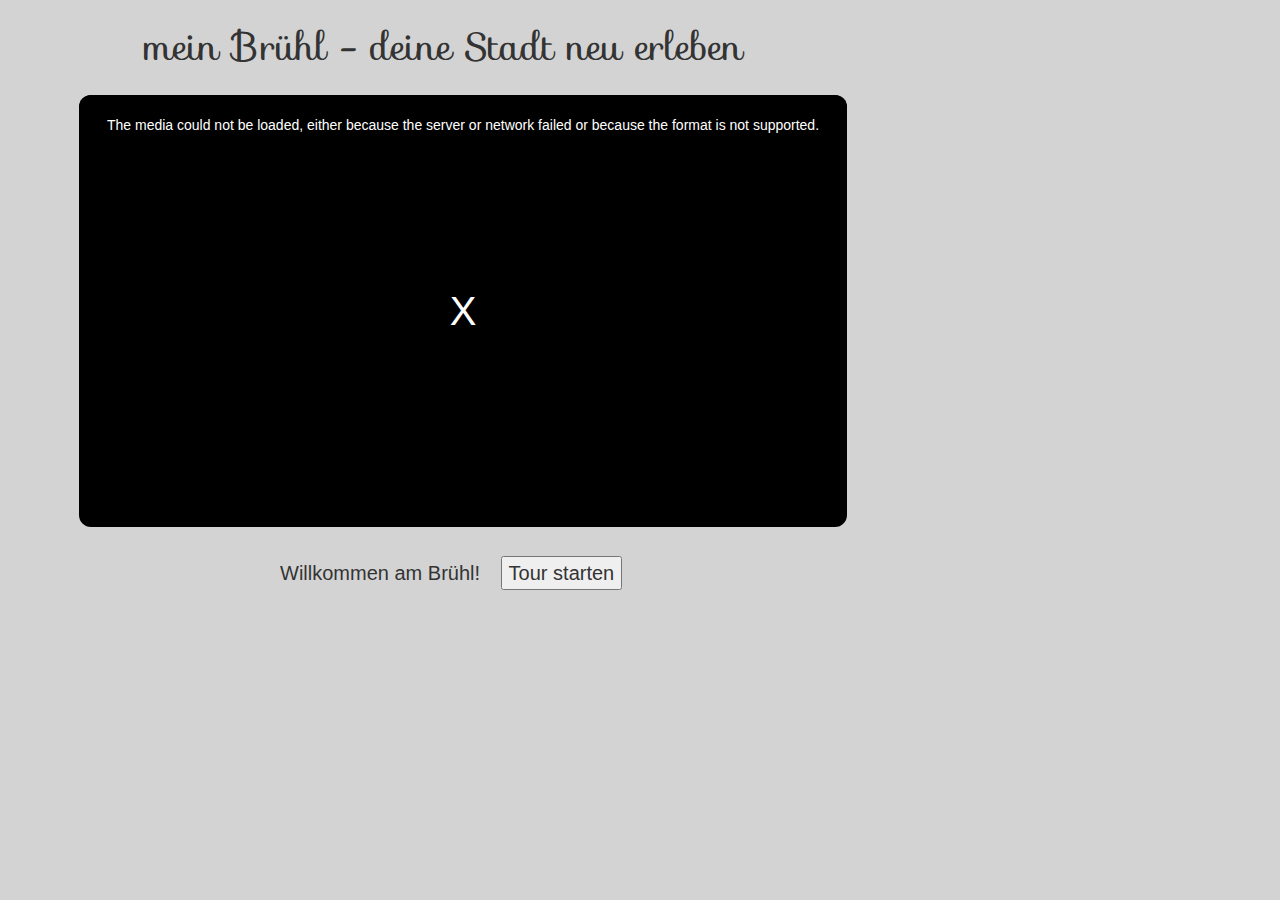
<file: src/index.html>
<!DOCTYPE html>
<html lang="de">
<head>
<meta charset="utf-8" />
<!-- importing style-sheets -->
<link href="../lib/video-js.css" rel="stylesheet">
<link href="../lib/bootstrap-3.3.7.min.css" rel="stylesheet">
<link href="../lib/ol.css" rel="stylesheet">
<link href="../css/bruehl-style.css" rel="stylesheet">
<link href="../lib/videojs-overlay.css" rel="stylesheet">
<!-- importing google font for header text -->
<link href="https://fonts.googleapis.com/css?family=Sofia"
	rel='stylesheet'>
<style>
#logo {
	font-family: 'Sofia';
	font-size: 38px;
}
</style>
<!-- importing script libs -->
<script src="../lib/jquery-3.2.1.min.js"></script>
<script src="../lib/bootstrap-3.3.7.min.js"></script>
<script src="../lib/ol.js"></script>
<script src="../lib/xml2json.js"></script>
<title>Brühl Player</title>
</head>

<body>
	<br />
	<div id="wrapper">
		<div class="row" id="logoWrapper">
			<div class="col-md-12" id="logo">&nbsp;&nbsp;&nbsp;&nbsp;&nbsp;mein
				Brühl - deine Stadt neu erleben</div>
			<br />
			<!-- some debug buttons, which are usually hidden -->
			<!-- 			<div style="display:hidden;"> -->
			<div style="display:none;">
				<button id="getTime">get current video time</button>
				<input id="idInput" type="text" value="4"></input>
				<button id="showMetadata">show Metadata</button>
				<button id="getPresentation">get presentation</button>
			</div>
		</div>

		<!--  wrapper holding the videojs-player -->
		<div class="row" id="topWrapper">
			<div class="col-md-12" id="videoWrapper">
				<video id="my-player" class="video-js" controls preload="auto"
					width="965" height="396">
					<p class="vjs-no-js">
						To view this video please enable JavaScript, and consider
						upgrading to a web browser that <a
							href="http://videojs.com/html5-video-support/" target="_blank">supports
							HTML5 video</a>
					</p>
				</video>
			</div>
		</div>

		<!-- wrapper with additional infos in it -->
		<div id="init" style="font-size: 20px; margin-left: 280px;">
			<br />
			Willkommen am Brühl!
			<button style="margin-left:15px;"
				onclick="initFirstVideo()">Tour starten</button>
		</div>
		<div class="row" id="midWrapper" style="visibility: hidden;">
			<div class="col-md-4" id="annotationArea">
				<br />
				<div class="panel panel-default">
					<div class="panel-heading">Ort</div>
					<div class="panel-body">
						Bezeichnung: <span id="locationName">Ecke Brühl/Zerstraße</span> <br />
						Koordinaten: <span id="locationCoordinates">50.805123,
							12.900771</span> <br /> Blickrichtung: <span id="locationDirection">Nord-Ost</span>
					</div>
				</div>
			</div>
			<div class="col-md-4" id="directionArea">
				<br />
				<div class="panel panel-default">
					<div class="panel-heading">Gehe nach</div>
					<div class="panel-body" id="directions">
						<table style="margin: auto;">
							<tr style="height: 25px;">
								<td style="width: 30px; cursor: pointer;" id="frontleft"><span
									class="arrows" style="padding-top: 10px; padding-left: 10px;">&#8598;</span></td>
								<td style="width: 30px; cursor: pointer;" id="front"><span
									class="arrows">&#8593;</span>vorne</td>
								<td><span></span></td>
							</tr>
							<tr>
								<td style="width: 30px; cursor: pointer;" id="left"><span
									class="arrows">&#8592;</span>links</td>
								<td></td>
								<td style="width: 30px; cursor: pointer;" id="right"><span
									class="arrows">&#8594;</span>rechts</td>
							</tr>
							<tr>
								<td></td>
								<td style="width: 30px; cursor: pointer;" id="turnaround"><span
									class="arrows">&#8595;</span>drehen</td>
								<td></td>
							</tr>
						</table>
					</div>
				</div>
			</div>
			<div class="col-md-4" id="poiArea" style="">
				<br />
				<div class="panel-group" id="accordion" role="tablist"
					aria-multiselectable="true">
					<div class="panel panel-default">
						<div class="panel-heading" role="tab" id="headingOne">
							<h4 class="panel-title">
								<a role="button" data-toggle="collapse" data-parent="#accordion"
									href="#collapseOne" aria-expanded="true"
									aria-controls="collapseOne" id="poiHeader"></a>
							</h4>
						</div>
						<!-- collapse in => aufgeklappt -->
						<div id="collapseOne" class="panel-collapse collapse"
							role="tabpanel" aria-labelledby="headingOne">
							<div class="panel-body"><span id="poiUrl"></span><span id="poiText">Anim pariatur cliche
								reprehenderit, enim eiusmod high life accusamus terry richardson
								ad squid. 3 wolf moon officia aute, non cupidatat skateboard
								dolor brunch. Food truck quinoa nesciunt laborum eiusmod. Brunch
								3 wolf moon tempor, sunt aliqua put a bird on it squid
								single-origin coffee nulla assumenda shoreditch et. Nihil anim
								keffiyeh helvetica, craft beer labore wes anderson cred nesciunt
								sapiente ea proident. Ad vegan excepteur butcher vice lomo.
								Leggings occaecat craft beer farm-to-table, raw denim aesthetic
								synth nesciunt you probably haven't heard of them accusamus
								labore sustainable VHS.</span></div>
						</div>
					</div>
				</div>
			</div>

		</div>
	</div>
	
	<br />
	<!-- botWrapper with overview map in it -->
	<div class="row" id="botWrapper" style="display: none;">
		<div class="col-md-6" id="overviewMap">
			<div id="mapid" style="width: 965px; height: 396px;"></div>
			<button id="resetViewButton">reset view</button>
			<script src="../js/map.js"></script>
		</div>
	</div>
	<button style="visibility: hidden; margin-left: 100px;" id="goBack" onClick="resetVideo()">Go back to start</button>
	<br /><br />
	<!-- importing scripts for videojs-player and our implemented customized functions (player.js) -->
	<script src="../lib/video.js"></script>
	<script src="../lib/videojs-overlay.js"></script>
	<script src="../js/player.js"></script>
</body>
</html>
</file>
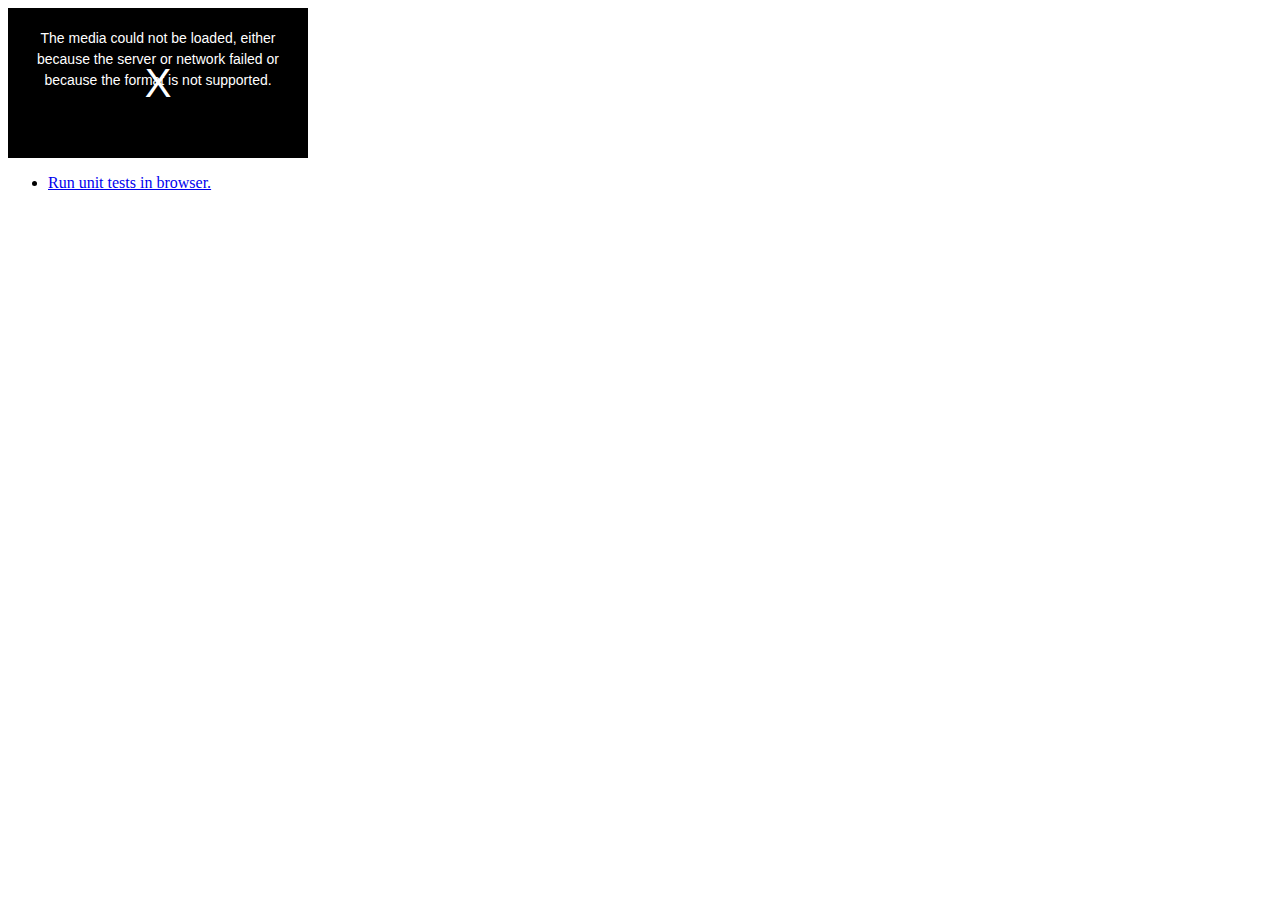
<file: src/example.html>
<!doctype html>
<html>
<head>
<meta charset="utf-8">
<title>videojs-overlay Demo</title>
<link href="../lib/video-js.css" rel="stylesheet">
<link href="../lib/videojs-overlay.css" rel="stylesheet">
<link href="../lib/video-js.css" rel="stylesheet">
</head>
<body>
	<video id="videojs-overlay-player" class="video-js vjs-default-skin"
		controls>
		<source src="http://vjs.zencdn.net/v/oceans.mp4" type='video/mp4'>
		<source src="http://vjs.zencdn.net/v/oceans.webm" type='video/webm'>
	</video>
	<ul>
		<li><a href="/test/">Run unit tests in browser.</a></li>
	</ul>

	<script src="../lib/videojs-overlay.js"></script>
	<script src="../lib/video.js"></script>
	<script>
    (function(window, videojs) {
      var player = window.player = videojs('videojs-overlay-player');
      player.overlay({
        content: 'Default overlay content',
        debug: true,
        overlays: [{
          content: 'The video is playing!',
          start: 'play',
          end: 'pause'
        }, {
          start: 0,
          end: 15,
          align: 'bottom-left'
        }, {
          start: 15,
          end: 30,
          align: 'bottom'
        }, {
          start: 30,
          end: 45,
          align: 'bottom-right'
        }, {
          start: 20,
          end: 'pause'
        }]
      });
    }(window, window.videojs));
  </script>
</body>
</html>
</file>
<file: lib/video-js.css>
.video-js .vjs-big-play-button:before, .video-js .vjs-control:before, .video-js .vjs-modal-dialog, .vjs-modal-dialog .vjs-modal-dialog-content {
  position: absolute;
  top: 0;
  left: 0;
  width: 100%;
  height: 100%; }

.video-js .vjs-big-play-button:before, .video-js .vjs-control:before {
  text-align: center; }

@font-face {
  font-family: VideoJS;
  src: url("../font/1.5.1/VideoJS.eot?#iefix") format("eot"); }

@font-face {
  font-family: VideoJS;
  src: url([data-uri]) format("woff"), url([data-uri]) format("truetype");
  font-weight: normal;
  font-style: normal; }

.vjs-icon-play, .video-js .vjs-big-play-button, .video-js .vjs-play-control {
  font-family: VideoJS;
  font-weight: normal;
  font-style: normal; }
  .vjs-icon-play:before, .video-js .vjs-big-play-button:before, .video-js .vjs-play-control:before {
    content: '\f101'; }

.vjs-icon-play-circle {
  font-family: VideoJS;
  font-weight: normal;
  font-style: normal; }
  .vjs-icon-play-circle:before {
    content: '\f102'; }

.vjs-icon-pause, .video-js .vjs-play-control.vjs-playing {
  font-family: VideoJS;
  font-weight: normal;
  font-style: normal; }
  .vjs-icon-pause:before, .video-js .vjs-play-control.vjs-playing:before {
    content: '\f103'; }

.vjs-icon-volume-mute, .video-js .vjs-mute-control.vjs-vol-0,
.video-js .vjs-volume-menu-button.vjs-vol-0 {
  font-family: VideoJS;
  font-weight: normal;
  font-style: normal; }
  .vjs-icon-volume-mute:before, .video-js .vjs-mute-control.vjs-vol-0:before,
  .video-js .vjs-volume-menu-button.vjs-vol-0:before {
    content: '\f104'; }

.vjs-icon-volume-low, .video-js .vjs-mute-control.vjs-vol-1,
.video-js .vjs-volume-menu-button.vjs-vol-1 {
  font-family: VideoJS;
  font-weight: normal;
  font-style: normal; }
  .vjs-icon-volume-low:before, .video-js .vjs-mute-control.vjs-vol-1:before,
  .video-js .vjs-volume-menu-button.vjs-vol-1:before {
    content: '\f105'; }

.vjs-icon-volume-mid, .video-js .vjs-mute-control.vjs-vol-2,
.video-js .vjs-volume-menu-button.vjs-vol-2 {
  font-family: VideoJS;
  font-weight: normal;
  font-style: normal; }
  .vjs-icon-volume-mid:before, .video-js .vjs-mute-control.vjs-vol-2:before,
  .video-js .vjs-volume-menu-button.vjs-vol-2:before {
    content: '\f106'; }

.vjs-icon-volume-high, .video-js .vjs-mute-control,
.video-js .vjs-volume-menu-button {
  font-family: VideoJS;
  font-weight: normal;
  font-style: normal; }
  .vjs-icon-volume-high:before, .video-js .vjs-mute-control:before,
  .video-js .vjs-volume-menu-button:before {
    content: '\f107'; }

.vjs-icon-fullscreen-enter, .video-js .vjs-fullscreen-control {
  font-family: VideoJS;
  font-weight: normal;
  font-style: normal; }
  .vjs-icon-fullscreen-enter:before, .video-js .vjs-fullscreen-control:before {
    content: '\f108'; }

.vjs-icon-fullscreen-exit, .video-js.vjs-fullscreen .vjs-fullscreen-control {
  font-family: VideoJS;
  font-weight: normal;
  font-style: normal; }
  .vjs-icon-fullscreen-exit:before, .video-js.vjs-fullscreen .vjs-fullscreen-control:before {
    content: '\f109'; }

.vjs-icon-square {
  font-family: VideoJS;
  font-weight: normal;
  font-style: normal; }
  .vjs-icon-square:before {
    content: '\f10a'; }

.vjs-icon-spinner {
  font-family: VideoJS;
  font-weight: normal;
  font-style: normal; }
  .vjs-icon-spinner:before {
    content: '\f10b'; }

.vjs-icon-subtitles, .video-js .vjs-subtitles-button {
  font-family: VideoJS;
  font-weight: normal;
  font-style: normal; }
  .vjs-icon-subtitles:before, .video-js .vjs-subtitles-button:before {
    content: '\f10c'; }

.vjs-icon-captions, .video-js .vjs-captions-button {
  font-family: VideoJS;
  font-weight: normal;
  font-style: normal; }
  .vjs-icon-captions:before, .video-js .vjs-captions-button:before {
    content: '\f10d'; }

.vjs-icon-chapters, .video-js .vjs-chapters-button {
  font-family: VideoJS;
  font-weight: normal;
  font-style: normal; }
  .vjs-icon-chapters:before, .video-js .vjs-chapters-button:before {
    content: '\f10e'; }

.vjs-icon-share {
  font-family: VideoJS;
  font-weight: normal;
  font-style: normal; }
  .vjs-icon-share:before {
    content: '\f10f'; }

.vjs-icon-cog {
  font-family: VideoJS;
  font-weight: normal;
  font-style: normal; }
  .vjs-icon-cog:before {
    content: '\f110'; }

.vjs-icon-circle, .video-js .vjs-mouse-display, .video-js .vjs-play-progress, .video-js .vjs-volume-level {
  font-family: VideoJS;
  font-weight: normal;
  font-style: normal; }
  .vjs-icon-circle:before, .video-js .vjs-mouse-display:before, .video-js .vjs-play-progress:before, .video-js .vjs-volume-level:before {
    content: '\f111'; }

.vjs-icon-circle-outline {
  font-family: VideoJS;
  font-weight: normal;
  font-style: normal; }
  .vjs-icon-circle-outline:before {
    content: '\f112'; }

.vjs-icon-circle-inner-circle {
  font-family: VideoJS;
  font-weight: normal;
  font-style: normal; }
  .vjs-icon-circle-inner-circle:before {
    content: '\f113'; }

.vjs-icon-hd {
  font-family: VideoJS;
  font-weight: normal;
  font-style: normal; }
  .vjs-icon-hd:before {
    content: '\f114'; }

.vjs-icon-cancel, .video-js .vjs-control.vjs-close-button {
  font-family: VideoJS;
  font-weight: normal;
  font-style: normal; }
  .vjs-icon-cancel:before, .video-js .vjs-control.vjs-close-button:before {
    content: '\f115'; }

.vjs-icon-replay {
  font-family: VideoJS;
  font-weight: normal;
  font-style: normal; }
  .vjs-icon-replay:before {
    content: '\f116'; }

.vjs-icon-facebook {
  font-family: VideoJS;
  font-weight: normal;
  font-style: normal; }
  .vjs-icon-facebook:before {
    content: '\f117'; }

.vjs-icon-gplus {
  font-family: VideoJS;
  font-weight: normal;
  font-style: normal; }
  .vjs-icon-gplus:before {
    content: '\f118'; }

.vjs-icon-linkedin {
  font-family: VideoJS;
  font-weight: normal;
  font-style: normal; }
  .vjs-icon-linkedin:before {
    content: '\f119'; }

.vjs-icon-twitter {
  font-family: VideoJS;
  font-weight: normal;
  font-style: normal; }
  .vjs-icon-twitter:before {
    content: '\f11a'; }

.vjs-icon-tumblr {
  font-family: VideoJS;
  font-weight: normal;
  font-style: normal; }
  .vjs-icon-tumblr:before {
    content: '\f11b'; }

.vjs-icon-pinterest {
  font-family: VideoJS;
  font-weight: normal;
  font-style: normal; }
  .vjs-icon-pinterest:before {
    content: '\f11c'; }

.vjs-icon-audio-description {
  font-family: VideoJS;
  font-weight: normal;
  font-style: normal; }
  .vjs-icon-audio-description:before {
    content: '\f11d'; }

.video-js {
  display: block;
  vertical-align: top;
  box-sizing: border-box;
  color: #fff;
  background-color: #000;
  position: relative;
  padding: 0;
  font-size: 10px;
  line-height: 1;
  font-weight: normal;
  font-style: normal;
  font-family: Arial, Helvetica, sans-serif;
  -webkit-user-select: none;
  -moz-user-select: none;
  -ms-user-select: none;
  user-select: none; }
  .video-js:-moz-full-screen {
    position: absolute; }
  .video-js:-webkit-full-screen {
    width: 100% !important;
    height: 100% !important; }

.video-js *,
.video-js *:before,
.video-js *:after {
  box-sizing: inherit; }

.video-js ul {
  font-family: inherit;
  font-size: inherit;
  line-height: inherit;
  list-style-position: outside;
  margin-left: 0;
  margin-right: 0;
  margin-top: 0;
  margin-bottom: 0; }

.video-js.vjs-fluid,
.video-js.vjs-16-9,
.video-js.vjs-4-3 {
  width: 100%;
  max-width: 100%;
  height: 0; }

.video-js.vjs-16-9 {
  padding-top: 56.25%; }

.video-js.vjs-4-3 {
  padding-top: 75%; }

.video-js.vjs-fill {
  width: 100%;
  height: 100%; }

.video-js .vjs-tech {
  position: absolute;
  top: 0;
  left: 0;
  width: 100%;
  height: 100%; }

body.vjs-full-window {
  padding: 0;
  margin: 0;
  height: 100%;
  overflow-y: auto; }

.vjs-full-window .video-js.vjs-fullscreen {
  position: fixed;
  overflow: hidden;
  z-index: 1000;
  left: 0;
  top: 0;
  bottom: 0;
  right: 0; }

.video-js.vjs-fullscreen {
  width: 100% !important;
  height: 100% !important;
  padding-top: 0 !important; }

.video-js.vjs-fullscreen.vjs-user-inactive {
  cursor: none; }

.vjs-hidden {
  display: none !important; }

.video-js .vjs-offscreen {
  height: 1px;
  left: -9999px;
  position: absolute;
  top: 0;
  width: 1px; }

.vjs-lock-showing {
  display: block !important;
  opacity: 1;
  visibility: visible; }

.vjs-no-js {
  padding: 20px;
  color: #fff;
  background-color: #000;
  font-size: 18px;
  font-family: Arial, Helvetica, sans-serif;
  text-align: center;
  width: 300px;
  height: 150px;
  margin: 0px auto; }

.vjs-no-js a,
.vjs-no-js a:visited {
  color: #66A8CC; }

.video-js .vjs-big-play-button {
  font-size: 3em;
  line-height: 1.5em;
  height: 1.5em;
  width: 3em;
  display: block;
  position: absolute;
  top: 10px;
  left: 10px;
  padding: 0;
  cursor: pointer;
  opacity: 1;
  border: 0.06666em solid #fff;
  background-color: #2B333F;
  background-color: rgba(43, 51, 63, 0.7);
  -webkit-border-radius: 0.3em;
  -moz-border-radius: 0.3em;
  border-radius: 0.3em;
  -webkit-transition: all 0.4s;
  -moz-transition: all 0.4s;
  -o-transition: all 0.4s;
  transition: all 0.4s; }

.vjs-big-play-centered .vjs-big-play-button {
  top: 50%;
  left: 50%;
  margin-top: -0.75em;
  margin-left: -1.5em; }

.video-js:hover .vjs-big-play-button,
.video-js .vjs-big-play-button:focus {
  outline: 0;
  border-color: #fff;
  background-color: #73859f;
  background-color: rgba(115, 133, 159, 0.5);
  -webkit-transition: all 0s;
  -moz-transition: all 0s;
  -o-transition: all 0s;
  transition: all 0s; }

.vjs-controls-disabled .vjs-big-play-button,
.vjs-has-started .vjs-big-play-button,
.vjs-using-native-controls .vjs-big-play-button,
.vjs-error .vjs-big-play-button {
  display: none; }

.video-js button {
  background: none;
  border: none;
  color: inherit;
  display: inline-block;
  overflow: visible;
  font-size: inherit;
  line-height: inherit;
  text-transform: none;
  text-decoration: none;
  transition: none;
  -webkit-appearance: none;
  -moz-appearance: none;
  appearance: none; }

.video-js .vjs-control.vjs-close-button {
  cursor: pointer;
  height: 3em;
  position: absolute;
  right: 0;
  top: 0.5em;
  z-index: 2; }

.vjs-menu-button {
  cursor: pointer; }

.vjs-menu .vjs-menu-content {
  display: block;
  padding: 0;
  margin: 0;
  overflow: auto; }

.vjs-scrubbing .vjs-menu-button:hover .vjs-menu {
  display: none; }

.vjs-menu li {
  list-style: none;
  margin: 0;
  padding: 0.2em 0;
  line-height: 1.4em;
  font-size: 1.2em;
  text-align: center;
  text-transform: lowercase; }

.vjs-menu li:focus,
.vjs-menu li:hover {
  outline: 0;
  background-color: #73859f;
  background-color: rgba(115, 133, 159, 0.5); }

.vjs-menu li.vjs-selected,
.vjs-menu li.vjs-selected:focus,
.vjs-menu li.vjs-selected:hover {
  background-color: #fff;
  color: #2B333F; }

.vjs-menu li.vjs-menu-title {
  text-align: center;
  text-transform: uppercase;
  font-size: 1em;
  line-height: 2em;
  padding: 0;
  margin: 0 0 0.3em 0;
  font-weight: bold;
  cursor: default; }

.vjs-menu-button-popup .vjs-menu {
  display: none;
  position: absolute;
  bottom: 0;
  width: 10em;
  left: -3em;
  height: 0em;
  margin-bottom: 1.5em;
  border-top-color: rgba(43, 51, 63, 0.7); }

.vjs-menu-button-popup .vjs-menu .vjs-menu-content {
  background-color: #2B333F;
  background-color: rgba(43, 51, 63, 0.7);
  position: absolute;
  width: 100%;
  bottom: 1.5em;
  max-height: 15em; }

.vjs-workinghover .vjs-menu-button-popup:hover .vjs-menu,
.vjs-menu-button-popup .vjs-menu.vjs-lock-showing {
  display: block; }

.video-js .vjs-menu-button-inline {
  -webkit-transition: all 0.4s;
  -moz-transition: all 0.4s;
  -o-transition: all 0.4s;
  transition: all 0.4s;
  overflow: hidden; }

.video-js .vjs-menu-button-inline:before {
  width: 2.222222222em; }

.video-js .vjs-menu-button-inline:hover,
.video-js .vjs-menu-button-inline:focus,
.video-js .vjs-menu-button-inline.vjs-slider-active,
.video-js.vjs-no-flex .vjs-menu-button-inline {
  width: 12em; }

.video-js .vjs-menu-button-inline.vjs-slider-active {
  -webkit-transition: none;
  -moz-transition: none;
  -o-transition: none;
  transition: none; }

.vjs-menu-button-inline .vjs-menu {
  opacity: 0;
  height: 100%;
  width: auto;
  position: absolute;
  left: 4em;
  top: 0;
  padding: 0;
  margin: 0;
  -webkit-transition: all 0.4s;
  -moz-transition: all 0.4s;
  -o-transition: all 0.4s;
  transition: all 0.4s; }

.vjs-menu-button-inline:hover .vjs-menu,
.vjs-menu-button-inline:focus .vjs-menu,
.vjs-menu-button-inline.vjs-slider-active .vjs-menu {
  display: block;
  opacity: 1; }

.vjs-no-flex .vjs-menu-button-inline .vjs-menu {
  display: block;
  opacity: 1;
  position: relative;
  width: auto; }

.vjs-no-flex .vjs-menu-button-inline:hover .vjs-menu,
.vjs-no-flex .vjs-menu-button-inline:focus .vjs-menu,
.vjs-no-flex .vjs-menu-button-inline.vjs-slider-active .vjs-menu {
  width: auto; }

.vjs-menu-button-inline .vjs-menu-content {
  width: auto;
  height: 100%;
  margin: 0;
  overflow: hidden; }

.video-js .vjs-control-bar {
  display: none;
  width: 100%;
  position: absolute;
  bottom: 0;
  left: 0;
  right: 0;
  height: 3.0em;
  background-color: #2B333F;
  background-color: rgba(43, 51, 63, 0.7); }

.vjs-has-started .vjs-control-bar {
  display: -webkit-box;
  display: -webkit-flex;
  display: -ms-flexbox;
  display: flex;
  visibility: visible;
  opacity: 1;
  -webkit-transition: visibility 0.1s, opacity 0.1s;
  -moz-transition: visibility 0.1s, opacity 0.1s;
  -o-transition: visibility 0.1s, opacity 0.1s;
  transition: visibility 0.1s, opacity 0.1s; }

.vjs-has-started.vjs-user-inactive.vjs-playing .vjs-control-bar {
  visibility: hidden;
  opacity: 0;
  -webkit-transition: visibility 1s, opacity 1s;
  -moz-transition: visibility 1s, opacity 1s;
  -o-transition: visibility 1s, opacity 1s;
  transition: visibility 1s, opacity 1s; }

.vjs-controls-disabled .vjs-control-bar,
.vjs-using-native-controls .vjs-control-bar,
.vjs-error .vjs-control-bar {
  display: none !important; }

.vjs-audio.vjs-has-started.vjs-user-inactive.vjs-playing .vjs-control-bar {
  opacity: 1;
  visibility: visible; }

@media \0screen {
  .vjs-user-inactive.vjs-playing .vjs-control-bar :before {
    content: ""; } }

.vjs-has-started.vjs-no-flex .vjs-control-bar {
  display: table; }

.video-js .vjs-control {
  outline: none;
  position: relative;
  text-align: center;
  margin: 0;
  padding: 0;
  height: 100%;
  width: 4em;
  -webkit-box-flex: none;
  -moz-box-flex: none;
  -webkit-flex: none;
  -ms-flex: none;
  flex: none; }
  .video-js .vjs-control:before {
    font-size: 1.8em;
    line-height: 1.67; }

.video-js .vjs-control:focus:before,
.video-js .vjs-control:hover:before,
.video-js .vjs-control:focus {
  text-shadow: 0em 0em 1em white; }

.video-js .vjs-control-text {
  border: 0;
  clip: rect(0 0 0 0);
  height: 1px;
  margin: -1px;
  overflow: hidden;
  padding: 0;
  position: absolute;
  width: 1px; }

.vjs-no-flex .vjs-control {
  display: table-cell;
  vertical-align: middle; }

.video-js .vjs-custom-control-spacer {
  display: none; }

.video-js .vjs-progress-control {
  -webkit-box-flex: auto;
  -moz-box-flex: auto;
  -webkit-flex: auto;
  -ms-flex: auto;
  flex: auto;
  display: -webkit-box;
  display: -webkit-flex;
  display: -ms-flexbox;
  display: flex;
  -webkit-box-align: center;
  -webkit-align-items: center;
  -ms-flex-align: center;
  align-items: center;
  min-width: 4em; }

.vjs-live .vjs-progress-control {
  display: none; }

.video-js .vjs-progress-holder {
  -webkit-box-flex: auto;
  -moz-box-flex: auto;
  -webkit-flex: auto;
  -ms-flex: auto;
  flex: auto;
  -webkit-transition: all 0.2s;
  -moz-transition: all 0.2s;
  -o-transition: all 0.2s;
  transition: all 0.2s;
  height: 0.3em; }

.video-js .vjs-progress-control:hover .vjs-progress-holder {
  font-size: 1.666666666666666666em; }

/* If we let the font size grow as much as everything else, the current time tooltip ends up
 ginormous. If you'd like to enable the current time tooltip all the time, this should be disabled
 to avoid a weird hitch when you roll off the hover. */
.video-js .vjs-progress-control:hover .vjs-mouse-display:after,
.video-js .vjs-progress-control:hover .vjs-play-progress:after {
  display: block;
  font-size: 0.6em; }

.video-js .vjs-progress-holder .vjs-play-progress,
.video-js .vjs-progress-holder .vjs-load-progress,
.video-js .vjs-progress-holder .vjs-load-progress div {
  position: absolute;
  display: block;
  height: 0.3em;
  margin: 0;
  padding: 0;
  width: 0;
  left: 0;
  top: 0; }

.video-js .vjs-mouse-display:before {
  display: none; }

.video-js .vjs-play-progress {
  background-color: #fff; }
  .video-js .vjs-play-progress:before {
    position: absolute;
    top: -0.333333333333333em;
    right: -0.5em;
    font-size: 0.9em; }

.video-js .vjs-mouse-display:after,
.video-js .vjs-play-progress:after {
  display: none;
  position: absolute;
  top: -3.4em;
  right: -1.5em;
  font-size: 0.9em;
  color: #000;
  content: attr(data-current-time);
  padding: 6px 8px 8px 8px;
  background-color: #fff;
  background-color: rgba(255, 255, 255, 0.8);
  -webkit-border-radius: 0.3em;
  -moz-border-radius: 0.3em;
  border-radius: 0.3em; }

.video-js .vjs-play-progress:before,
.video-js .vjs-play-progress:after {
  z-index: 1; }

.video-js .vjs-load-progress {
  background: #bfc7d3;
  background: rgba(115, 133, 159, 0.5); }

.video-js .vjs-load-progress div {
  background: white;
  background: rgba(115, 133, 159, 0.75); }

.video-js.vjs-no-flex .vjs-progress-control {
  width: auto; }

.video-js .vjs-progress-control .vjs-mouse-display {
  display: none;
  position: absolute;
  width: 1px;
  height: 100%;
  background-color: #000;
  z-index: 1; }

.vjs-no-flex .vjs-progress-control .vjs-mouse-display {
  z-index: 0; }

.video-js .vjs-progress-control:hover .vjs-mouse-display {
  display: block; }

.video-js.vjs-user-inactive .vjs-progress-control .vjs-mouse-display,
.video-js.vjs-user-inactive .vjs-progress-control .vjs-mouse-display:after {
  visibility: hidden;
  opacity: 0;
  -webkit-transition: visibility 1s, opacity 1s;
  -moz-transition: visibility 1s, opacity 1s;
  -o-transition: visibility 1s, opacity 1s;
  transition: visibility 1s, opacity 1s; }

.video-js.vjs-user-inactive.vjs-no-flex .vjs-progress-control .vjs-mouse-display,
.video-js.vjs-user-inactive.vjs-no-flex .vjs-progress-control .vjs-mouse-display:after {
  display: none; }

.video-js .vjs-progress-control .vjs-mouse-display:after {
  color: #fff;
  background-color: #000;
  background-color: rgba(0, 0, 0, 0.8); }

.video-js .vjs-slider {
  outline: 0;
  position: relative;
  cursor: pointer;
  padding: 0;
  margin: 0 0.45em 0 0.45em;
  background-color: #73859f;
  background-color: rgba(115, 133, 159, 0.5); }

.video-js .vjs-slider:focus {
  text-shadow: 0em 0em 1em white;
  -webkit-box-shadow: 0 0 1em #fff;
  -moz-box-shadow: 0 0 1em #fff;
  box-shadow: 0 0 1em #fff; }

.video-js .vjs-mute-control,
.video-js .vjs-volume-menu-button {
  cursor: pointer;
  -webkit-box-flex: none;
  -moz-box-flex: none;
  -webkit-flex: none;
  -ms-flex: none;
  flex: none; }

.video-js .vjs-volume-control {
  width: 5em;
  -webkit-box-flex: none;
  -moz-box-flex: none;
  -webkit-flex: none;
  -ms-flex: none;
  flex: none;
  display: -webkit-box;
  display: -webkit-flex;
  display: -ms-flexbox;
  display: flex;
  -webkit-box-align: center;
  -webkit-align-items: center;
  -ms-flex-align: center;
  align-items: center; }

.video-js .vjs-volume-bar {
  margin: 1.35em 0.45em; }

.vjs-volume-bar.vjs-slider-horizontal {
  width: 5em;
  height: 0.3em; }

.vjs-volume-bar.vjs-slider-vertical {
  width: 0.3em;
  height: 5em;
  margin: 1.35em auto; }

.video-js .vjs-volume-level {
  position: absolute;
  bottom: 0;
  left: 0;
  background-color: #fff; }
  .video-js .vjs-volume-level:before {
    position: absolute;
    font-size: 0.9em; }

.vjs-slider-vertical .vjs-volume-level {
  width: 0.3em; }
  .vjs-slider-vertical .vjs-volume-level:before {
    top: -0.5em;
    left: -0.3em; }

.vjs-slider-horizontal .vjs-volume-level {
  height: 0.3em; }
  .vjs-slider-horizontal .vjs-volume-level:before {
    top: -0.3em;
    right: -0.5em; }

.vjs-volume-bar.vjs-slider-vertical .vjs-volume-level {
  height: 100%; }

.vjs-volume-bar.vjs-slider-horizontal .vjs-volume-level {
  width: 100%; }

.vjs-menu-button-popup.vjs-volume-menu-button .vjs-menu {
  display: block;
  width: 0;
  height: 0;
  border-top-color: transparent; }

.vjs-menu-button-popup.vjs-volume-menu-button-vertical .vjs-menu {
  left: 0.5em;
  height: 8em; }

.vjs-menu-button-popup.vjs-volume-menu-button-horizontal .vjs-menu {
  left: -2em; }

.vjs-menu-button-popup.vjs-volume-menu-button .vjs-menu-content {
  height: 0;
  width: 0;
  overflow-x: hidden;
  overflow-y: hidden; }

.vjs-volume-menu-button-vertical:hover .vjs-menu-content,
.vjs-volume-menu-button-vertical:focus .vjs-menu-content,
.vjs-volume-menu-button-vertical.vjs-slider-active .vjs-menu-content,
.vjs-volume-menu-button-vertical .vjs-lock-showing .vjs-menu-content {
  height: 8em;
  width: 2.9em; }

.vjs-volume-menu-button-horizontal:hover .vjs-menu-content,
.vjs-volume-menu-button-horizontal:focus .vjs-menu-content,
.vjs-volume-menu-button-horizontal .vjs-slider-active .vjs-menu-content,
.vjs-volume-menu-button-horizontal .vjs-lock-showing .vjs-menu-content {
  height: 2.9em;
  width: 8em; }

.vjs-volume-menu-button.vjs-menu-button-inline .vjs-menu-content {
  background-color: transparent !important; }

.vjs-poster {
  display: inline-block;
  vertical-align: middle;
  background-repeat: no-repeat;
  background-position: 50% 50%;
  background-size: contain;
  cursor: pointer;
  margin: 0;
  padding: 0;
  position: absolute;
  top: 0;
  right: 0;
  bottom: 0;
  left: 0;
  height: 100%; }

.vjs-poster img {
  display: block;
  vertical-align: middle;
  margin: 0 auto;
  max-height: 100%;
  padding: 0;
  width: 100%; }

.vjs-has-started .vjs-poster {
  display: none; }

.vjs-audio.vjs-has-started .vjs-poster {
  display: block; }

.vjs-controls-disabled .vjs-poster {
  display: none; }

.vjs-using-native-controls .vjs-poster {
  display: none; }

.video-js .vjs-live-control {
  display: -webkit-box;
  display: -webkit-flex;
  display: -ms-flexbox;
  display: flex;
  -webkit-box-align: flex-start;
  -webkit-align-items: flex-start;
  -ms-flex-align: flex-start;
  align-items: flex-start;
  -webkit-box-flex: auto;
  -moz-box-flex: auto;
  -webkit-flex: auto;
  -ms-flex: auto;
  flex: auto;
  font-size: 1em;
  line-height: 3em; }

.vjs-no-flex .vjs-live-control {
  display: table-cell;
  width: auto;
  text-align: left; }

.video-js .vjs-time-control {
  -webkit-box-flex: none;
  -moz-box-flex: none;
  -webkit-flex: none;
  -ms-flex: none;
  flex: none;
  font-size: 1em;
  line-height: 3em;
  min-width: 2em;
  width: auto;
  padding-left: 1em;
  padding-right: 1em; }

.vjs-live .vjs-time-control {
  display: none; }

.video-js .vjs-current-time,
.vjs-no-flex .vjs-current-time {
  display: none; }

.video-js .vjs-duration,
.vjs-no-flex .vjs-duration {
  display: none; }

.vjs-time-divider {
  display: none;
  line-height: 3em; }

.vjs-live .vjs-time-divider {
  display: none; }

.video-js .vjs-play-control {
  cursor: pointer;
  -webkit-box-flex: none;
  -moz-box-flex: none;
  -webkit-flex: none;
  -ms-flex: none;
  flex: none; }

.vjs-text-track-display {
  position: absolute;
  bottom: 3em;
  left: 0;
  right: 0;
  top: 0;
  pointer-events: none; }

.video-js.vjs-user-inactive.vjs-playing .vjs-text-track-display {
  bottom: 1em; }

.video-js .vjs-text-track {
  font-size: 1.4em;
  text-align: center;
  margin-bottom: 0.1em;
  background-color: #000;
  background-color: rgba(0, 0, 0, 0.5); }

.vjs-subtitles {
  color: #fff; }

.vjs-captions {
  color: #fc6; }

.vjs-tt-cue {
  display: block; }

video::-webkit-media-text-track-display {
  -moz-transform: translateY(-3em);
  -ms-transform: translateY(-3em);
  -o-transform: translateY(-3em);
  -webkit-transform: translateY(-3em);
  transform: translateY(-3em); }

.video-js.vjs-user-inactive.vjs-playing video::-webkit-media-text-track-display {
  -moz-transform: translateY(-1.5em);
  -ms-transform: translateY(-1.5em);
  -o-transform: translateY(-1.5em);
  -webkit-transform: translateY(-1.5em);
  transform: translateY(-1.5em); }

.video-js .vjs-fullscreen-control {
  cursor: pointer;
  -webkit-box-flex: none;
  -moz-box-flex: none;
  -webkit-flex: none;
  -ms-flex: none;
  flex: none; }

.vjs-playback-rate .vjs-playback-rate-value {
  font-size: 1.5em;
  line-height: 2;
  position: absolute;
  top: 0;
  left: 0;
  width: 100%;
  height: 100%;
  text-align: center; }

.vjs-playback-rate .vjs-menu {
  width: 4em;
  left: 0em; }

.vjs-error .vjs-error-display .vjs-modal-dialog-content {
  font-size: 1.4em;
  text-align: center; }

.vjs-error .vjs-error-display:before {
  color: #fff;
  content: 'X';
  font-family: Arial, Helvetica, sans-serif;
  font-size: 4em;
  left: 0;
  line-height: 1;
  margin-top: -0.5em;
  position: absolute;
  text-shadow: 0.05em 0.05em 0.1em #000;
  text-align: center;
  top: 50%;
  vertical-align: middle;
  width: 100%; }

.vjs-loading-spinner {
  display: none;
  position: absolute;
  top: 50%;
  left: 50%;
  margin: -25px 0 0 -25px;
  opacity: 0.85;
  text-align: left;
  border: 6px solid rgba(43, 51, 63, 0.7);
  box-sizing: border-box;
  background-clip: padding-box;
  width: 50px;
  height: 50px;
  border-radius: 25px; }

.vjs-seeking .vjs-loading-spinner,
.vjs-waiting .vjs-loading-spinner {
  display: block; }

.vjs-loading-spinner:before,
.vjs-loading-spinner:after {
  content: "";
  position: absolute;
  margin: -6px;
  box-sizing: inherit;
  width: inherit;
  height: inherit;
  border-radius: inherit;
  opacity: 1;
  border: inherit;
  border-color: transparent;
  border-top-color: white; }

.vjs-seeking .vjs-loading-spinner:before,
.vjs-seeking .vjs-loading-spinner:after,
.vjs-waiting .vjs-loading-spinner:before,
.vjs-waiting .vjs-loading-spinner:after {
  -webkit-animation: vjs-spinner-spin 1.1s cubic-bezier(0.6, 0.2, 0, 0.8) infinite, vjs-spinner-fade 1.1s linear infinite;
  animation: vjs-spinner-spin 1.1s cubic-bezier(0.6, 0.2, 0, 0.8) infinite, vjs-spinner-fade 1.1s linear infinite; }

.vjs-seeking .vjs-loading-spinner:before,
.vjs-waiting .vjs-loading-spinner:before {
  border-top-color: white; }

.vjs-seeking .vjs-loading-spinner:after,
.vjs-waiting .vjs-loading-spinner:after {
  border-top-color: white;
  -webkit-animation-delay: 0.44s;
  animation-delay: 0.44s; }

@keyframes vjs-spinner-spin {
  100% {
    transform: rotate(360deg); } }

@-webkit-keyframes vjs-spinner-spin {
  100% {
    -webkit-transform: rotate(360deg); } }

@keyframes vjs-spinner-fade {
  0% {
    border-top-color: #73859f; }
  20% {
    border-top-color: #73859f; }
  35% {
    border-top-color: white; }
  60% {
    border-top-color: #73859f; }
  100% {
    border-top-color: #73859f; } }

@-webkit-keyframes vjs-spinner-fade {
  0% {
    border-top-color: #73859f; }
  20% {
    border-top-color: #73859f; }
  35% {
    border-top-color: white; }
  60% {
    border-top-color: #73859f; }
  100% {
    border-top-color: #73859f; } }

.vjs-chapters-button .vjs-menu ul {
  width: 24em; }

.video-js.vjs-layout-tiny:not(.vjs-fullscreen) .vjs-custom-control-spacer {
  -webkit-box-flex: auto;
  -moz-box-flex: auto;
  -webkit-flex: auto;
  -ms-flex: auto;
  flex: auto; }

.video-js.vjs-layout-tiny:not(.vjs-fullscreen).vjs-no-flex .vjs-custom-control-spacer {
  width: auto; }

.video-js.vjs-layout-tiny:not(.vjs-fullscreen) .vjs-current-time, .video-js.vjs-layout-tiny:not(.vjs-fullscreen) .vjs-time-divider, .video-js.vjs-layout-tiny:not(.vjs-fullscreen) .vjs-duration, .video-js.vjs-layout-tiny:not(.vjs-fullscreen) .vjs-remaining-time,
.video-js.vjs-layout-tiny:not(.vjs-fullscreen) .vjs-playback-rate, .video-js.vjs-layout-tiny:not(.vjs-fullscreen) .vjs-progress-control,
.video-js.vjs-layout-tiny:not(.vjs-fullscreen) .vjs-mute-control, .video-js.vjs-layout-tiny:not(.vjs-fullscreen) .vjs-volume-control, .video-js.vjs-layout-tiny:not(.vjs-fullscreen) .vjs-volume-menu-button,
.video-js.vjs-layout-tiny:not(.vjs-fullscreen) .vjs-chapters-button, .video-js.vjs-layout-tiny:not(.vjs-fullscreen) .vjs-captions-button, .video-js.vjs-layout-tiny:not(.vjs-fullscreen) .vjs-subtitles-button {
  display: none; }

.video-js.vjs-layout-x-small:not(.vjs-fullscreen) .vjs-current-time, .video-js.vjs-layout-x-small:not(.vjs-fullscreen) .vjs-time-divider, .video-js.vjs-layout-x-small:not(.vjs-fullscreen) .vjs-duration, .video-js.vjs-layout-x-small:not(.vjs-fullscreen) .vjs-remaining-time,
.video-js.vjs-layout-x-small:not(.vjs-fullscreen) .vjs-playback-rate,
.video-js.vjs-layout-x-small:not(.vjs-fullscreen) .vjs-mute-control, .video-js.vjs-layout-x-small:not(.vjs-fullscreen) .vjs-volume-control, .video-js.vjs-layout-x-small:not(.vjs-fullscreen) .vjs-volume-menu-button,
.video-js.vjs-layout-x-small:not(.vjs-fullscreen) .vjs-chapters-button, .video-js.vjs-layout-x-small:not(.vjs-fullscreen) .vjs-captions-button, .video-js.vjs-layout-x-small:not(.vjs-fullscreen) .vjs-subtitles-button {
  display: none; }

.video-js.vjs-layout-small:not(.vjs-fullscreen) .vjs-current-time, .video-js.vjs-layout-small:not(.vjs-fullscreen) .vjs-time-divider, .video-js.vjs-layout-small:not(.vjs-fullscreen) .vjs-duration, .video-js.vjs-layout-small:not(.vjs-fullscreen) .vjs-remaining-time,
.video-js.vjs-layout-small:not(.vjs-fullscreen) .vjs-playback-rate,
.video-js.vjs-layout-small:not(.vjs-fullscreen) .vjs-mute-control, .video-js.vjs-layout-small:not(.vjs-fullscreen) .vjs-volume-control,
.video-js.vjs-layout-small:not(.vjs-fullscreen) .vjs-chapters-button, .video-js.vjs-layout-small:not(.vjs-fullscreen) .vjs-captions-button, .video-js.vjs-layout-small:not(.vjs-fullscreen) .vjs-subtitles-button {
  display: none; }

.vjs-caption-settings {
  position: relative;
  top: 1em;
  background-color: #2B333F;
  background-color: rgba(43, 51, 63, 0.75);
  color: #fff;
  margin: 0 auto;
  padding: 0.5em;
  height: 15em;
  font-size: 12px;
  width: 40em; }

.vjs-caption-settings .vjs-tracksettings {
  top: 0;
  bottom: 2em;
  left: 0;
  right: 0;
  position: absolute;
  overflow: auto; }

.vjs-caption-settings .vjs-tracksettings-colors,
.vjs-caption-settings .vjs-tracksettings-font {
  float: left; }

.vjs-caption-settings .vjs-tracksettings-colors:after,
.vjs-caption-settings .vjs-tracksettings-font:after,
.vjs-caption-settings .vjs-tracksettings-controls:after {
  clear: both; }

.vjs-caption-settings .vjs-tracksettings-controls {
  position: absolute;
  bottom: 1em;
  right: 1em; }

.vjs-caption-settings .vjs-tracksetting {
  margin: 5px;
  padding: 3px;
  min-height: 40px; }

.vjs-caption-settings .vjs-tracksetting label {
  display: block;
  width: 100px;
  margin-bottom: 5px; }

.vjs-caption-settings .vjs-tracksetting span {
  display: inline;
  margin-left: 5px; }

.vjs-caption-settings .vjs-tracksetting > div {
  margin-bottom: 5px;
  min-height: 20px; }

.vjs-caption-settings .vjs-tracksetting > div:last-child {
  margin-bottom: 0;
  padding-bottom: 0;
  min-height: 0; }

.vjs-caption-settings label > input {
  margin-right: 10px; }

.vjs-caption-settings input[type="button"] {
  width: 40px;
  height: 40px; }

.video-js .vjs-modal-dialog {
  background: rgba(0, 0, 0, 0.8);
  background: -webkit-linear-gradient(-90deg, rgba(0, 0, 0, 0.8), rgba(255, 255, 255, 0));
  background: linear-gradient(180deg, rgba(0, 0, 0, 0.8), rgba(255, 255, 255, 0)); }

.vjs-modal-dialog .vjs-modal-dialog-content {
  font-size: 1.2em;
  line-height: 1.5;
  padding: 20px 24px;
  z-index: 1; }
</file>
<file: lib/ol.css>
.ol-box{box-sizing:border-box;border-radius:2px;border:2px solid #00f}.ol-mouse-position{top:8px;right:8px;position:absolute}.ol-scale-line{background:rgba(0,60,136,.3);border-radius:4px;bottom:8px;left:8px;padding:2px;position:absolute}.ol-scale-line-inner{border:1px solid #eee;border-top:none;color:#eee;font-size:10px;text-align:center;margin:1px;will-change:contents,width}.ol-overlay-container{will-change:left,right,top,bottom}.ol-unsupported{display:none}.ol-unselectable,.ol-viewport{-webkit-touch-callout:none;-webkit-user-select:none;-khtml-user-select:none;-moz-user-select:none;-ms-user-select:none;user-select:none;-webkit-tap-highlight-color:transparent}.ol-control{position:absolute;background-color:rgba(255,255,255,.4);border-radius:4px;padding:2px}.ol-control:hover{background-color:rgba(255,255,255,.6)}.ol-zoom{top:.5em;left:.5em}.ol-rotate{top:.5em;right:.5em;transition:opacity .25s linear,visibility 0s linear}.ol-rotate.ol-hidden{opacity:0;visibility:hidden;transition:opacity .25s linear,visibility 0s linear .25s}.ol-zoom-extent{top:4.643em;left:.5em}.ol-full-screen{right:.5em;top:.5em}@media print{.ol-control{display:none}}.ol-control button{display:block;margin:1px;padding:0;color:#fff;font-size:1.14em;font-weight:700;text-decoration:none;text-align:center;height:1.375em;width:1.375em;line-height:.4em;background-color:rgba(0,60,136,.5);border:none;border-radius:2px}.ol-control button::-moz-focus-inner{border:none;padding:0}.ol-zoom-extent button{line-height:1.4em}.ol-compass{display:block;font-weight:400;font-size:1.2em;will-change:transform}.ol-touch .ol-control button{font-size:1.5em}.ol-touch .ol-zoom-extent{top:5.5em}.ol-control button:focus,.ol-control button:hover{text-decoration:none;background-color:rgba(0,60,136,.7)}.ol-zoom .ol-zoom-in{border-radius:2px 2px 0 0}.ol-zoom .ol-zoom-out{border-radius:0 0 2px 2px}.ol-attribution{text-align:right;bottom:.5em;right:.5em;max-width:calc(100% - 1.3em)}.ol-attribution ul{margin:0;padding:0 .5em;font-size:.7rem;line-height:1.375em;color:#000;text-shadow:0 0 2px #fff}.ol-attribution li{display:inline;list-style:none;line-height:inherit}.ol-attribution li:not(:last-child):after{content:" "}.ol-attribution img{max-height:2em;max-width:inherit;vertical-align:middle}.ol-attribution button,.ol-attribution ul{display:inline-block}.ol-attribution.ol-collapsed ul{display:none}.ol-attribution.ol-logo-only ul{display:block}.ol-attribution:not(.ol-collapsed){background:rgba(255,255,255,.8)}.ol-attribution.ol-uncollapsible{bottom:0;right:0;border-radius:4px 0 0;height:1.1em;line-height:1em}.ol-attribution.ol-logo-only{background:0 0;bottom:.4em;height:1.1em;line-height:1em}.ol-attribution.ol-uncollapsible img{margin-top:-.2em;max-height:1.6em}.ol-attribution.ol-logo-only button,.ol-attribution.ol-uncollapsible button{display:none}.ol-zoomslider{top:4.5em;left:.5em;height:200px}.ol-zoomslider button{position:relative;height:10px}.ol-touch .ol-zoomslider{top:5.5em}.ol-overviewmap{left:.5em;bottom:.5em}.ol-overviewmap.ol-uncollapsible{bottom:0;left:0;border-radius:0 4px 0 0}.ol-overviewmap .ol-overviewmap-map,.ol-overviewmap button{display:inline-block}.ol-overviewmap .ol-overviewmap-map{border:1px solid #7b98bc;height:150px;margin:2px;width:150px}.ol-overviewmap:not(.ol-collapsed) button{bottom:1px;left:2px;position:absolute}.ol-overviewmap.ol-collapsed .ol-overviewmap-map,.ol-overviewmap.ol-uncollapsible button{display:none}.ol-overviewmap:not(.ol-collapsed){background:rgba(255,255,255,.8)}.ol-overviewmap-box{border:2px dotted rgba(0,60,136,.7)}.ol-overviewmap .ol-overviewmap-box:hover{cursor:move}
</file>
<file: css/bruehl-style.css>
body {
	background-color: #d3d3d3;
}
#my-player {
	border-radius: 12px !important;
	overflow: hidden;
}
#videoWrapper {
	border-radius: 12px !important;
	overflow: hidden;
}
#wrapper {
	margin-left: auto;
	margin-right: auto;
}
#topWrapper, #midWrapper, #botWrapper, #logoWrapper {
    margin-left: 5%;
    margin-right: 15%;
}
.videoOverlay {
	background-color: #E0E0E0;
	color: black;
	font-size: 16px;
	height: 30px;
	padding-top:4px;
	border: 3px solid grey;
	border-radius:3px;
}
.videoLink {
	text-decoration: underline;
	font-weight: bold;
	color: black;
	cursor: pointer;
}
#logoWrapper {
	height: 75px;
}
.arrows {
	font-weight: bold;
	font-size: 20px;
	width: 50px;
}
</file>
<file: lib/videojs-overlay.css>
/**
 * videojs-overlay
 * @version 1.1.4
 * @copyright 2017 Brightcove, Inc.
 * @license Apache-2.0
 */
.video-js .vjs-overlay{color:#fff;position:absolute;text-align:center}.video-js .vjs-overlay-no-background{max-width:33%}.video-js .vjs-overlay-background{background-color:#646464;background-color:rgba(255,255,255,0.4);border-radius:3px;padding:10px;width:33%}.video-js .vjs-overlay-top-left{top:5px;left:5px}.video-js .vjs-overlay-top{left:50%;margin-left:-16.5%;top:5px}.video-js .vjs-overlay-top-right{right:5px;top:5px}.video-js .vjs-overlay-right{margin-top:-15px;right:5px;top:50%}.video-js .vjs-overlay-bottom-right{bottom:3.5em;right:5px}.video-js .vjs-overlay-bottom{bottom:3.5em;left:50%;margin-left:-16.5%}.video-js .vjs-overlay-bottom-left{bottom:3.5em;left:5px}.video-js .vjs-overlay-left{left:5px;margin-top:-15px;top:50%}
</file>
